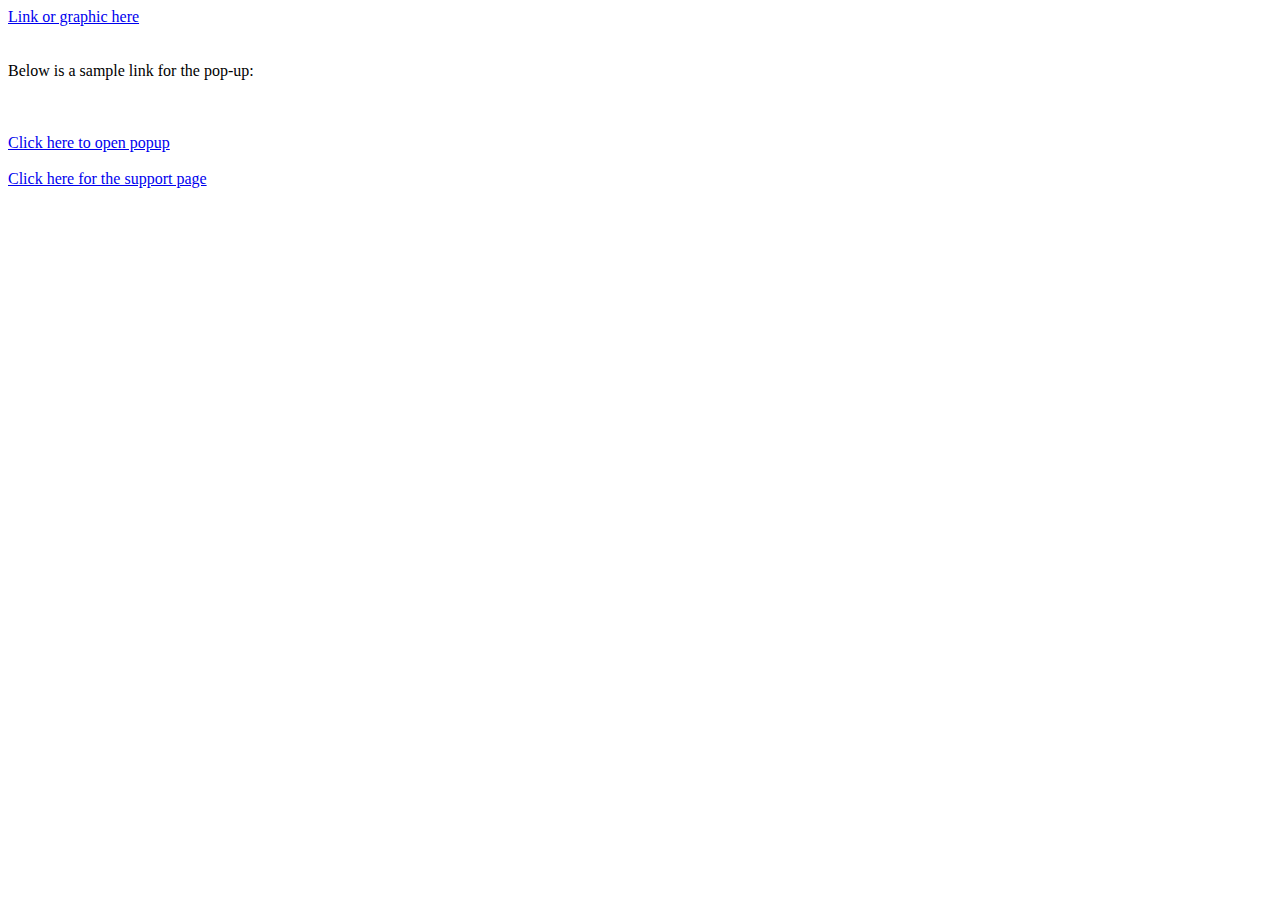
<file: pop up.html>
<html>
<head>
    <script type="text/javascript" src="pop-up.js"></script>
    <a href="javascript:popmeup('pop-up.htm')">Link or graphic here</a>
    </head>

<body>
    
    <div class="popcontent td-center">




<br><br>

Below is a sample link for the pop-up:<br><br>

<br><br>

<a href="javascript:popmeup('pop-up.htm');">Click here to open popup</a>

<br><br>


<a href="http://www.allwebco-templates.com/support/S_add_pop.htm">Click here for the support page</a>




</div

    
    
    
    
    
    
    
    
    
    </body
    

</html>
</file>
